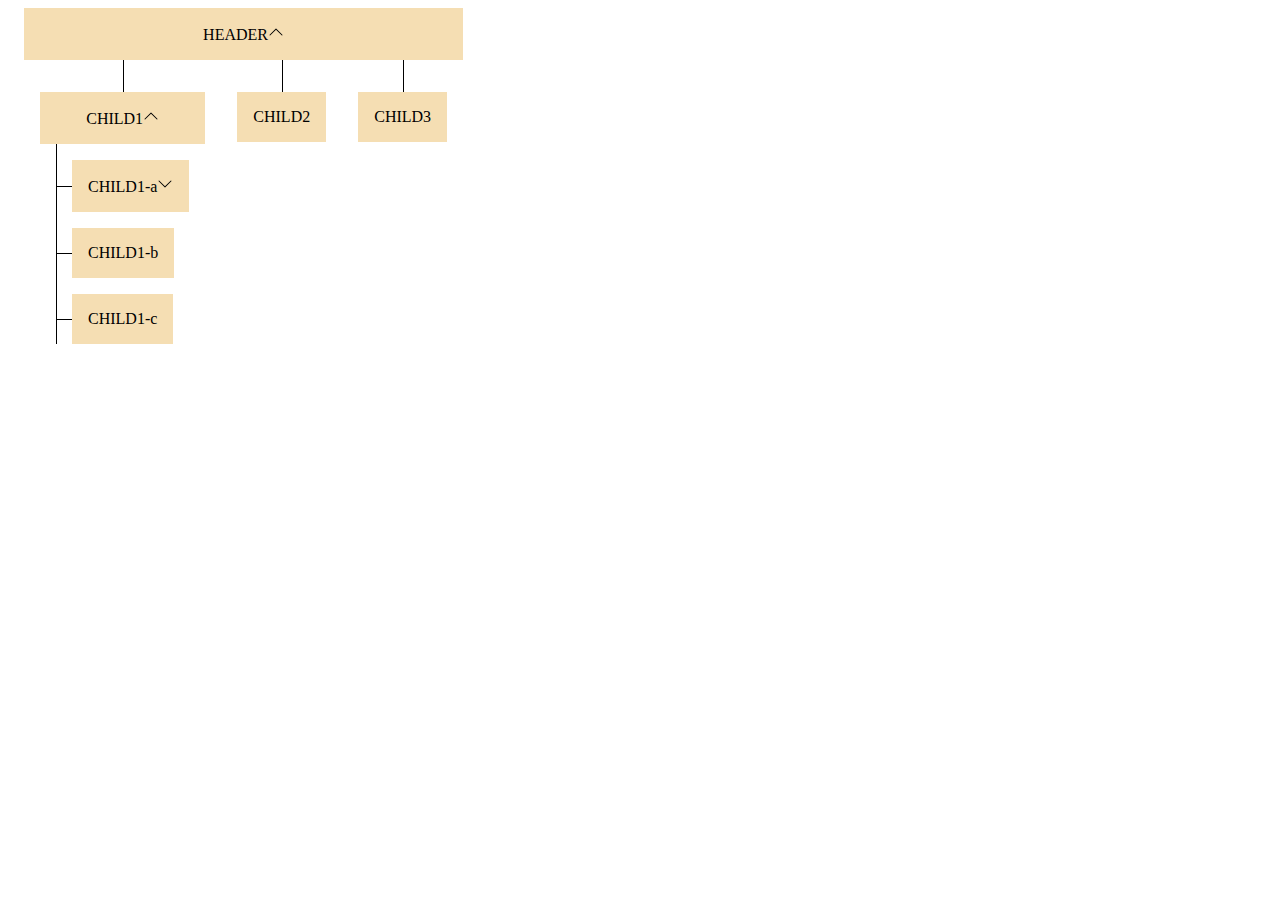
<file: index.html>
<!DOCTYPE html>
<html lang="en">
<head>
    <meta charset="UTF-8">
    <meta name="viewport" content="width=device-width, initial-scale=1.0">
    <title>Document</title>
    <link rel="stylesheet" href="style.css">

    <script type="module" src="index.js" defer></script>
</head>
<body>
    <div class="parent root">
        <div class="element">HEADER</div>
        <div class="children top">
            <div class="parent">
                <div class="element">CHILD1</div>
                <div class="children list">
                    <div class="parent">
                        <div class="element">CHILD1-a</div>
                        <div class="children list hidden">
                            <div class="parent">
                                <div class="element">CHILD1-a-a</div>
                                <div class="children top"></div>
                            </div>
                            <div class="parent">
                                <div class="element">CHILD1-a-b</div>
                                <div class="children top"></div>
                            </div>
                            <div class="parent">
                                <div class="element">CHILD1-a-c</div>
                                <div class="children top"></div>
                            </div>

                        </div>
                    </div>
                    <div class="parent">
                        <div class="element">CHILD1-b</div>
                        <div class="children top"></div>
                    </div>
                    <div class="parent">
                        <div class="element">CHILD1-c</div>
                        <div class="children top"></div>
                    </div>
                </div>
            </div>
            <div class="parent">
                <div class="element">CHILD2</div>
                <div class="children top"></div>
            </div>
            <div class="parent">
                <div class="element">CHILD3</div>
                <div class="children top"></div>
            </div>
        </div>
    </div>
</body>
</html>
</file>
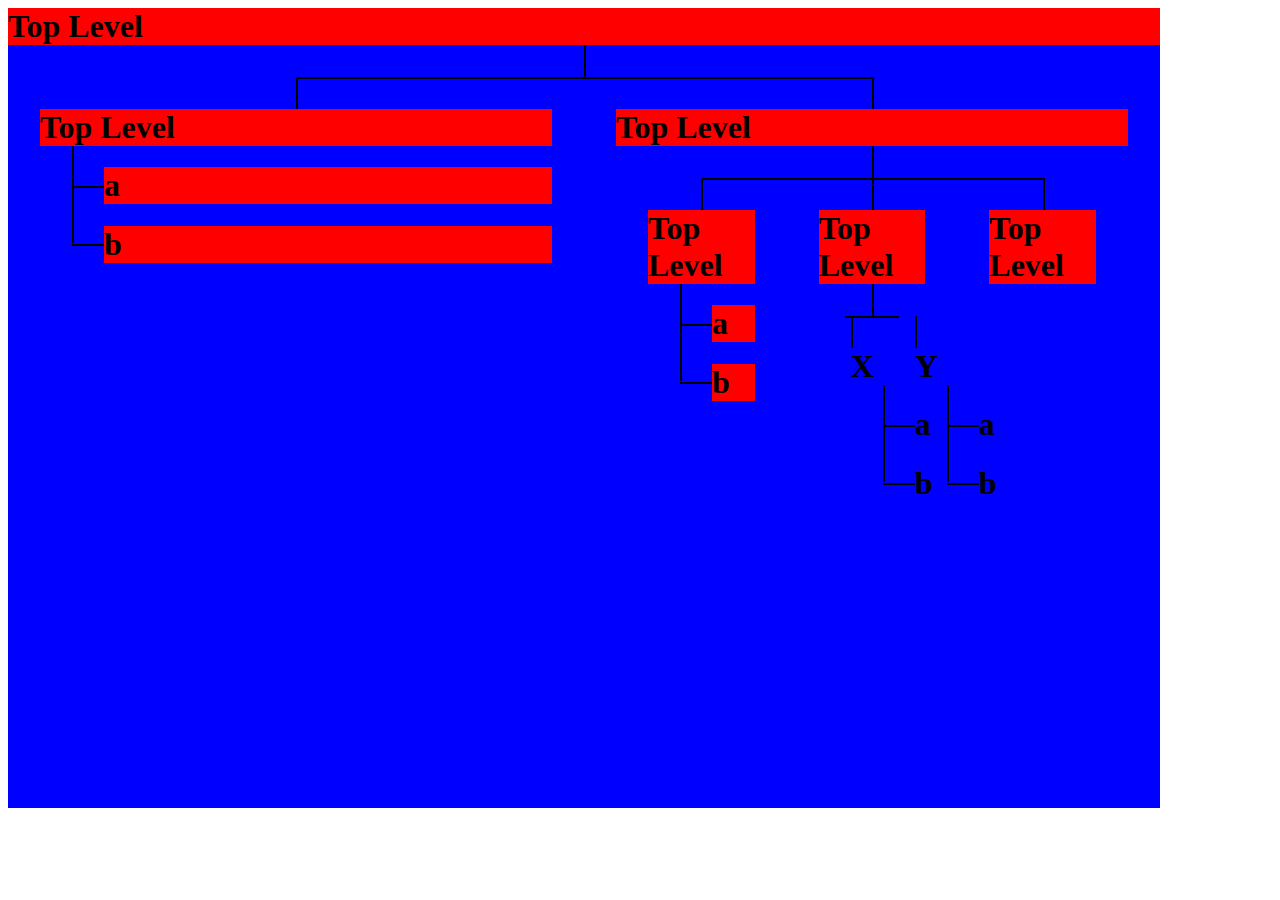
<file: old/index.html>
<!DOCTYPE html>
<html lang="en">
<head>
    <meta charset="UTF-8">
    <meta name="viewport" content="width=device-width, initial-scale=1.0">
    <title>Document</title>
    <link rel="stylesheet" href="style.css">
    <script type="module" src="index.js" defer></script>
</head>
<body>
    <div id="organigramm"></div>
</body>
</html>
</file>
<file: style.css>
.parent {
    /*padding-left: 1em;*/
    /*width: 100%;*/

    --margin: 1rem;

    margin-left: var(--margin);
    margin-right: var(--margin);
    width: fit-content;
}

.element {
    min-width: fit-content;
    text-align: center;
    background-color: wheat;

    padding: 1rem;
}

.children.top {
    display: flex;
    flex-wrap: wrap;

    position: relative;
    /*justify-content: space-around;*/
}

.children.list {
    display: flex;
    flex-wrap: wrap;
    flex-direction: column;
    /*justify-content: space-around;*/

    position: relative;

    --left: 1rem;
}


.children.list::after {
    content: "";
    position: absolute;
    height: 100%;
    width: 1px;
    background-color: black;
    left: var(--left);
}


.children.top > .parent {
    --top: 2rem;

    margin-top: var(--top);

    position: relative;
}

.children.top > .parent::before {
    content: "";
    position: absolute;
    height: var(--top);
    width: 1px;
    background-color: black;

    top: calc(var(--top) * -1);
    left: 50%;
}

.children.list > .parent {
    margin-left: calc(var(--left) * 2);
    margin-right: var(--left);
    margin-top: var(--left);
}

.children.list > .parent > .element {
    position: relative;
}

.children.list > .parent > .element::before {
    content: "";
    position: absolute;
    height: 1px;
    width: var(--left);
    background-color: black;

    top: 50%;
    left: calc(var(--left) * -1);
}



/* Klappfunktion */

.children.clickable.hidden {
    visibility: collapse;
    display: none;
}

.parent:has(> .children.clickable) > .element::after {
    display: inline-block;
    content: url("data:image/svg+xml,%3Csvg xmlns='http://www.w3.org/2000/svg' width='16' height='16' fill='currentColor' class='bi bi-chevron-down' viewBox='0 0 16 16'%3E%3Cpath fill-rule='evenodd' d='M1.646 4.646a.5.5 0 0 1 .708 0L8 10.293l5.646-5.647a.5.5 0 0 1 .708.708l-6 6a.5.5 0 0 1-.708 0l-6-6a.5.5 0 0 1 0-.708'/%3E%3C/svg%3E");

    width: 16px;
    height: 16px;
}

.parent:has(> .children.clickable:not(.hidden)) > .element::after {
    rotate: 180deg;
}

.parent:has(> .children.clickable.hidden) > .element::after {
    rotate: 0deg;
}
</file>
<file: old/style.css>
#organigramm {
    width: 90vw;
    height: 50em;
    background-color: blue;
}

h1 {
    font-size: 32px;
}

div {
    font-size: 16px;
}

.title {
    width: 100%;
    background-color: red;
}

.levels {
    display: flex;

    position: relative;
}

.levels > .wrapper:not(.list) {
    margin: 2em;
    margin-top: 4em;
    width: calc((100% / var(--levels)) - 2 * 2em);

    position: relative;
}


.levels > .wrapper:not(.list)::before { /* vertical top */
    content: "";
    position: absolute;
    left: 50%;
    top: -2em;
    background-color: black;
    width: 2px;
    height: 2em;
}

.levels:has(> .wrapper:not(.list))::before { /* horizontal  */
    content: "";

    position: absolute;
    --space: calc(100% / var(--levels) / 2);
    left: var(--space);
    top: 2em;
    background-color: black;
    width: calc(100% - 2 * var(--space));
    height: 2px;
}

.wrapper.list {
    margin-left: 4em;
    width: calc(100% - 4em);

    position: relative;
}

.wrapper.list::before {
    content: "";
    position: absolute;
    height: calc(100% - 0.67em * 4 + (var(--levels)) * 2px - 2px);
    width: 2px;

    background-color: black;
    left: -2em;
    top: 0;
}

.wrapper.list > .title {
    position: relative;
}

.wrapper.list > .title::before { /* list horizontal */
    content: "";
    background-color: black;
    height: 2px;
    width: calc(2em / 2);
    left: -1em;
    top: 50%;

    position: absolute;
}

.wrapper:not(.list) > .title {
    margin: 0;
    position: relative;
}

.wrapper:not(.list):not(:has(> .levels > .list)) > .title::after { /* Nur titel, weilche keine Listen beschreiben */ /* vertical bottom */
    content: "";
    position: absolute;
    left: 50%;
    top: 100%;
    background-color: black;
    width: 2px;
    height: 2rem;
}
</file>
